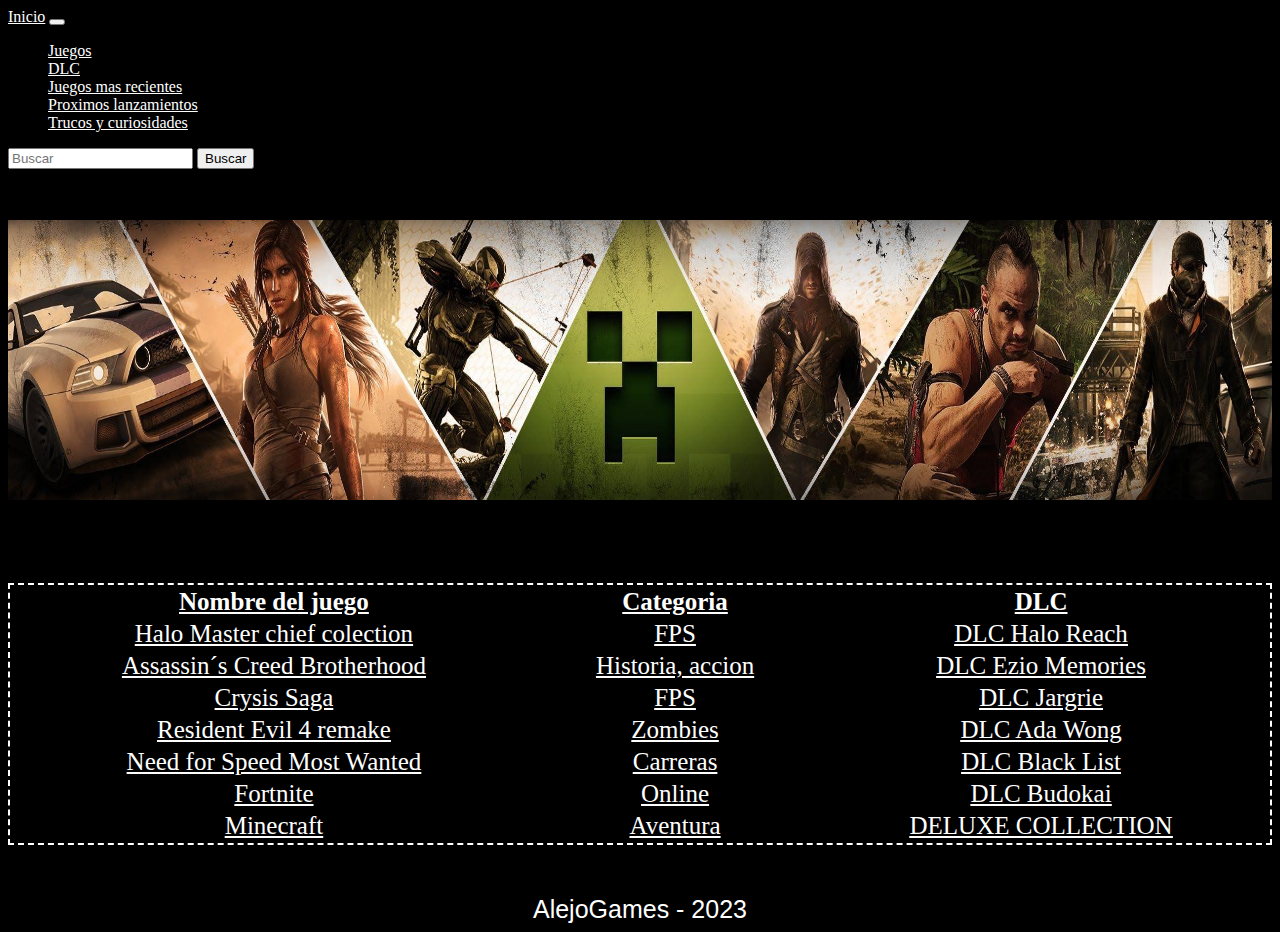
<file: DLC.html>
<!DOCTYPE html>
<html lang="es">
<head>
    <meta charset="UTF-8">
    <meta name="viewport" content="width=device-width, initial-scale=1.0">
    <title>AlejoGames - Juegos</title>
    <link rel="stylesheet" href="mi sitio web - actividad 6.css">
    <link href="https://cdn.jsdelivr.net/npm/bootstrap@5.3.2/dist/css/bootstrap.min.css" rel="stylesheet" integrity="sha384-T3c6CoIi6uLrA9TneNEoa7RxnatzjcDSCmG1MXxSR1GAsXEV/Dwwykc2MPK8M2HN" crossorigin="anonymous">
    <script src="https://cdn.jsdelivr.net/npm/bootstrap@5.3.2/dist/js/bootstrap.bundle.min.js" integrity="sha384-C6RzsynM9kWDrMNeT87bh95OGNyZPhcTNXj1NW7RuBCsyN/o0jlpcV8Qyq46cDfL" crossorigin="anonymous"></script>
</head>
<body class="body">
    <nav class="position-fixed w-100 navbar navbar-expand-lg bg-body-tertiary bg-dark border-bottom border-body" data-bs-theme="dark">
        <div class="container-fluid">
        <a class="navbar-brand" href="index.html">Inicio</a>
        <button class="navbar-toggler" type="button" data-bs-toggle="collapse" data-bs-target="#navbarSupportedContent" aria-controls="navbarSupportedContent" aria-expanded="false" aria-label="Toggle navigation">
            <span class="navbar-toggler-icon"></span>
        </button>
        <div class="collapse navbar-collapse" id="navbarSupportedContent">
            <ul class="navbar-nav me-auto mb-2 mb-lg-0">
            <li class="nav-item">
                <a class="nav-link active" aria-current="page" href="juegos.html">Juegos</a>
            </li>
            <li class="nav-item">
                <a class="nav-link active" aria-current="page" href="DLC.html">DLC</a>
            </li>
            <li class="nav-item">
                <a class="nav-link active" aria-current="page" href="juegos_nuevos.html">Juegos mas recientes</a>
            </li>
            <li class="nav-item">
                <a class="nav-link active" aria-current="page" href="games_plays.html">Proximos lanzamientos</a>
            </li>
            <li class="nav-item">
                <a class="nav-link active" aria-current="page" href="trucos.html">Trucos y curiosidades</a>
            </li>
            </ul>
            <form class="d-flex" role="search">
            <input class="form-control me-2" type="search" placeholder="Buscar" aria-label="Buscar">
            <button class="btn btn-outline-success" type="submit">Buscar</button>
            </form>
        </div>
        </div>
    </nav>

    <!--aplicando position al menu de navegacion
    <div class="p_menu">
        <nav class="menu_nav"> 
            <ul>
                    <li><a href="inicio.html">Inicio</a></li>
                    <li><a href="juegos.html">Juegos</a></li>
                    <li><a href="DLC.html">DLC</a></li>
                    <li><a href="juegos_nuevos.html">Juegos mas recientes</a></li>
                    <li><a href="games_plays.html">Proximos lanzamientos</a></li>
                    <li><a href="trucos.html">Trucos y curiosidades</a></li>
            </ul>
        </nav>
    </div>
    -->

    <div class="div_img">
        <img class="img_logo" height="280px" src="banner.jpg" alt="imagen_logo">
    </div>
    <h1 id="titulo_principal" class="text-white display-5">AlejoGames</h1>

    <table id="titulo_table" class="text-dark bg-dark-subtle" style="width:100%;  color:white;">
        <tr id="titulo_cuadro">
            <th>Nombre del juego</th>
            <th>Categoria</th>
            <th>DLC</th>
        </tr>
        <tr id="titulo_cuadro">
            <td>Halo Master chief colection</td>
            <td>FPS</td>
            <td><a class="fw-bold link-dark link-offset-2 link-underline-opacity-25 link-underline-opacity-100-hover link-offset-2 link-offset-3-hover link-underline link-underline-opacity-0 link-underline-opacity-75-hover" href="https://store.steampowered.com/agecheck/app/976730/"  target="_blank">DLC Halo Reach</a></td>
            
        </tr>
        
        <tr id="titulo_cuadro">
            <td>Assassin´s Creed Brotherhood</td>
            <td>Historia, accion</td>
            <td><a class="fw-bold link-dark link-offset-2 link-underline-opacity-25 link-underline-opacity-100-hover link-offset-2 link-offset-3-hover link-underline link-underline-opacity-0 link-underline-opacity-75-hover" href="https://www.ubisoft.com/es-mx/game/assassins-creed/brotherhood" target="_blank">DLC Ezio Memories</a></td>
        </tr>
        <tr id="titulo_cuadro">
            <td>Crysis Saga</td>
            <td>FPS</td>
            <td><a class="fw-bold link-dark link-offset-2 link-underline-opacity-25 link-underline-opacity-100-hover link-offset-2 link-offset-3-hover link-underline link-underline-opacity-0 link-underline-opacity-75-hover" href="https://www.ea.com/es-es/games/crysis" target="_blank">DLC Jargrie</a></td>
        </tr>
        <tr id="titulo_cuadro">
            <td>Resident Evil 4 remake</td>
            <td>Zombies</td>
            <td><a class="fw-bold link-dark link-offset-2 link-underline-opacity-25 link-underline-opacity-100-hover link-offset-2 link-offset-3-hover link-underline link-underline-opacity-0 link-underline-opacity-75-hover" href="https://www.residentevil.com/re4/es/" target="_blank">DLC Ada Wong</a></td>
        </tr>
        <tr id="titulo_cuadro">
            <td>Need for Speed Most Wanted</td>
            <td>Carreras</td>
            <td><a class="fw-bold link-dark link-offset-2 link-underline-opacity-25 link-underline-opacity-100-hover link-offset-2 link-offset-3-hover link-underline link-underline-opacity-0 link-underline-opacity-75-hover" href="https://www.ea.com/es-es/games/need-for-speed/need-for-speed-most-wanted" target="_blank">DLC Black List</a></td>
        </tr>
        <tr id="titulo_cuadro">
            <td>Fortnite</td>
            <td>Online</td>
            <td><a class="fw-bold link-dark link-offset-2 link-underline-opacity-25 link-underline-opacity-100-hover link-offset-2 link-offset-3-hover link-underline link-underline-opacity-0 link-underline-opacity-75-hover" href="https://www.fortnite.com/?lang=es-ES" target="_blank">DLC Budokai</a></td>
        </tr>
        <tr id="titulo_cuadro">
            <td>Minecraft</td>
            <td>Aventura</td>
            <td><a class="fw-bold link-dark link-offset-2 link-underline-opacity-25 link-underline-opacity-100-hover link-offset-2 link-offset-3-hover link-underline link-underline-opacity-0 link-underline-opacity-75-hover" href="https://www.minecraft.net/es-es" target="_blank">DELUXE COLLECTION</a></td>
        </tr>
    </table>
    
    <footer class="pie_pagina">
        AlejoGames - 2023
    </footer>
</body>
</html>
</file>
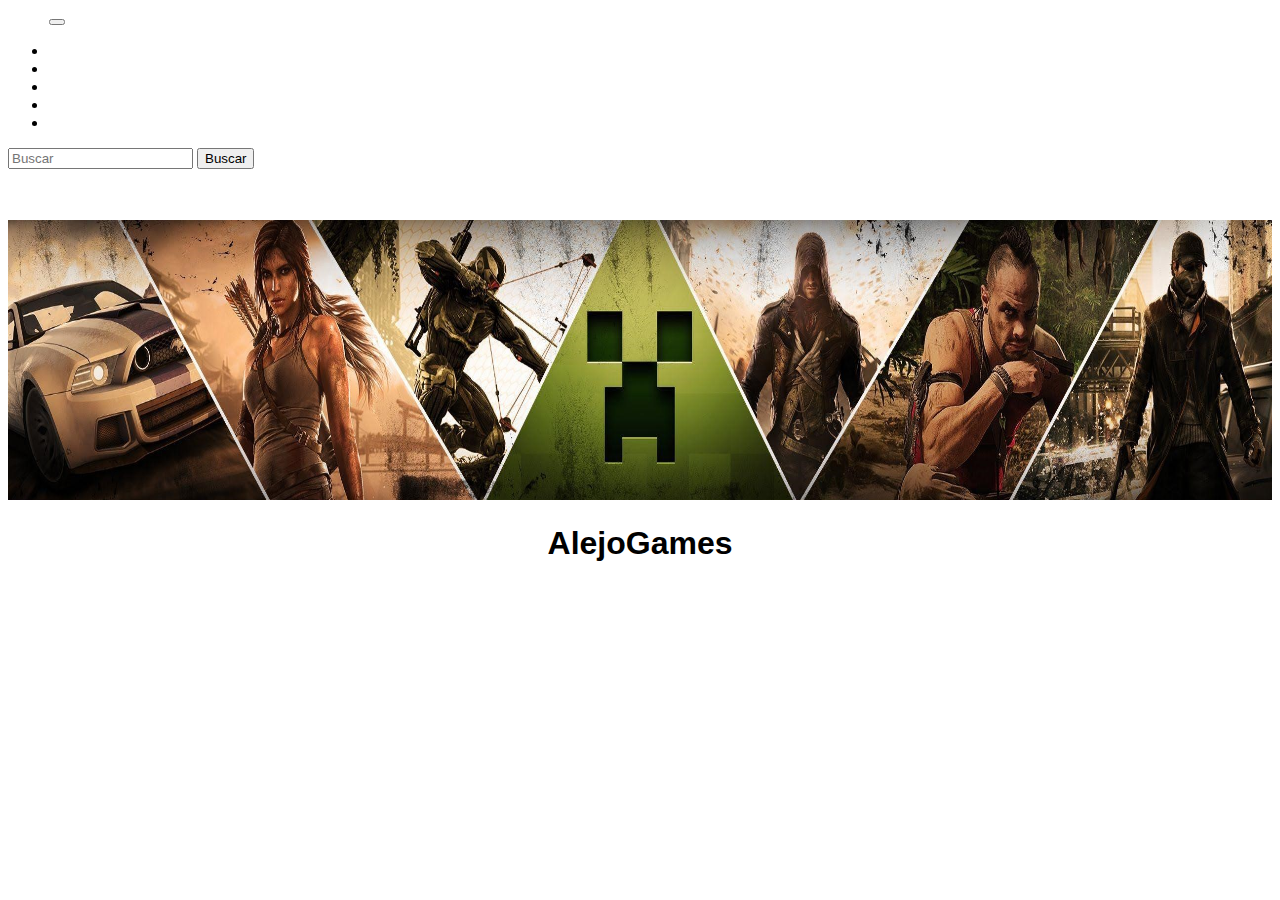
<file: juegos.html>
<!DOCTYPE html>
<html lang="es">
<head>
    <meta charset="UTF-8">
    <meta name="viewport" content="width=device-width, initial-scale=1.0">
    <title>AlejoGames - Juegos</title>
    <link rel="stylesheet" href="mi sitio web - actividad 6.css">
    <link href="https://cdn.jsdelivr.net/npm/bootstrap@5.3.2/dist/css/bootstrap.min.css" rel="stylesheet" integrity="sha384-T3c6CoIi6uLrA9TneNEoa7RxnatzjcDSCmG1MXxSR1GAsXEV/Dwwykc2MPK8M2HN" crossorigin="anonymous">
    <script src="https://cdn.jsdelivr.net/npm/bootstrap@5.3.2/dist/js/bootstrap.bundle.min.js" integrity="sha384-C6RzsynM9kWDrMNeT87bh95OGNyZPhcTNXj1NW7RuBCsyN/o0jlpcV8Qyq46cDfL" crossorigin="anonymous"></script>
</head>
<body class="bg-black">
    <nav class="position-fixed w-100 navbar navbar-expand-lg bg-body-tertiary bg-dark border-bottom border-body" data-bs-theme="dark">
        <div class="container-fluid">
        <a class="navbar-brand" href="index.html">Inicio</a>
        <button class="navbar-toggler" type="button" data-bs-toggle="collapse" data-bs-target="#navbarSupportedContent" aria-controls="navbarSupportedContent" aria-expanded="false" aria-label="Toggle navigation">
            <span class="navbar-toggler-icon"></span>
        </button>
        <div class="collapse navbar-collapse" id="navbarSupportedContent">
            <ul class="navbar-nav me-auto mb-2 mb-lg-0">
            <li class="nav-item">
                <a class="nav-link active" aria-current="page" href="juegos.html">Juegos</a>
            </li>
            <li class="nav-item">
                <a class="nav-link active" aria-current="page" href="DLC.html">DLC</a>
            </li>
            <li class="nav-item">
                <a class="nav-link active" aria-current="page" href="juegos_nuevos.html">Juegos mas recientes</a>
            </li>
            <li class="nav-item">
                <a class="nav-link active" aria-current="page" href="games_plays.html">Proximos lanzamientos</a>
            </li>
            <li class="nav-item">
                <a class="nav-link active" aria-current="page" href="trucos.html">Trucos y curiosidades</a>
            </li>
            </ul>
            <form class="d-flex" role="search">
            <input class="form-control me-2" type="search" placeholder="Buscar" aria-label="Buscar">
            <button class="btn btn-outline-success" type="submit">Buscar</button>
            </form>
        </div>
        </div>
    </nav>

    <!--aplicando position al menu de navegacion
    <div class="p_menu">
        <nav class="menu_nav"> 
            <ul>
                    <li><a href="inicio.html">Inicio</a></li>
                    <li><a href="juegos.html">Juegos</a></li>
                    <li><a href="DLC.html">DLC</a></li>
                    <li><a href="juegos_nuevos.html">Juegos mas recientes</a></li>
                    <li><a href="games_plays.html">Proximos lanzamientos</a></li>
                    <li><a href="trucos.html">Trucos y curiosidades</a></li>
            </ul>
        </nav>
    </div>
    -->

    <div class="div_img">
        <img class="img_logo" height="280px" src="banner.jpg" alt="imagen_logo">
    </div>
    
    <h1 id="titulo_principal" class="text-white display-5">AlejoGames</h1>

    
        <table id="titulo_table" class="text-dark bg-dark-subtle" style="width:100%;  color:white;">
            <tr id="titulo_cuadro">
                <th class="columna">Nombre del juego</th>
                <th class="columna">Categoria</th>
                <th class="columna">Tienda</th>
            </tr>
            <tr id="texto_cuadro">
                <td>Halo Master chief colection</td>
                <td>FPS</td>
                <td><a class="fw-bold link-dark link-offset-2 link-underline-opacity-25 link-underline-opacity-100-hover link-offset-2 link-offset-3-hover link-underline link-underline-opacity-0 link-underline-opacity-75-hover" href="https://store.steampowered.com/agecheck/app/976730/"  target="_blank">Steam</a></td>
            </tr>
            
            <tr id="texto_cuadro">
                <td>Assassin´s Creed Brotherhood</td>
                <td>Historia, accion</td>
                <td><a class="fw-bold link-dark link-offset-2 link-underline-opacity-25 link-underline-opacity-100-hover link-offset-2 link-offset-3-hover link-underline link-underline-opacity-0 link-underline-opacity-75-hover" href="https://www.ubisoft.com/es-mx/game/assassins-creed/brotherhood" target="_blank">Ubisoft</a></td>
            </tr>
            <tr id="texto_cuadro">
                <td>Crysis Saga</td>
                <td>FPS</td>
                <td><a class="fw-bold link-dark link-offset-2 link-underline-opacity-25 link-underline-opacity-100-hover link-offset-2 link-offset-3-hover link-underline link-underline-opacity-0 link-underline-opacity-75-hover" href="https://www.ea.com/es-es/games/crysis" target="_blank">EA</a></td>
            </tr>
            <tr id="texto_cuadro">
                <td>Resident Evil 4 remake</td>
                <td>Zombies</td>
                <td><a class="fw-bold link-dark link-offset-2 link-underline-opacity-25 link-underline-opacity-100-hover link-offset-2 link-offset-3-hover link-underline link-underline-opacity-0 link-underline-opacity-75-hover" href="https://www.residentevil.com/re4/es/" target="_blank">Capcom</a></td>
            </tr>
            <tr id="texto_cuadro">
                <td>Need for Speed</td>
                <td>Carreras</td>
                <td><a class="fw-bold link-dark link-offset-2 link-underline-opacity-25 link-underline-opacity-100-hover link-offset-2 link-offset-3-hover link-underline link-underline-opacity-0 link-underline-opacity-75-hover" href="https://www.ea.com/es-es/games/need-for-speed/need-for-speed-most-wanted" target="_blank">EA</a></td>
            </tr>
            <tr id="texto_cuadro">
                <td>Fortnite</td>
                <td>Online</td>
                <td><a class="fw-bold link-dark link-offset-2 link-underline-opacity-25 link-underline-opacity-100-hover link-offset-2 link-offset-3-hover link-underline link-underline-opacity-0 link-underline-opacity-75-hover" href="https://www.fortnite.com/?lang=es-ES" target="_blank">Epic Games</a></td>
            </tr>
            <tr id="texto_cuadro">
                <td>Minecraft</td>
                <td>Aventura</td>
                <td><a class="fw-bold link-dark link-offset-2 link-underline-opacity-25 link-underline-opacity-100-hover link-offset-2 link-offset-3-hover link-underline link-underline-opacity-0 link-underline-opacity-75-hover" href="https://www.minecraft.net/es-es" target="_blank">Mojang</a></td>
            </tr>
        </table>
    
    <footer class="pie_pagina">
        AlejoGames - 2023
    </footer>
</body>

</html>
</file>
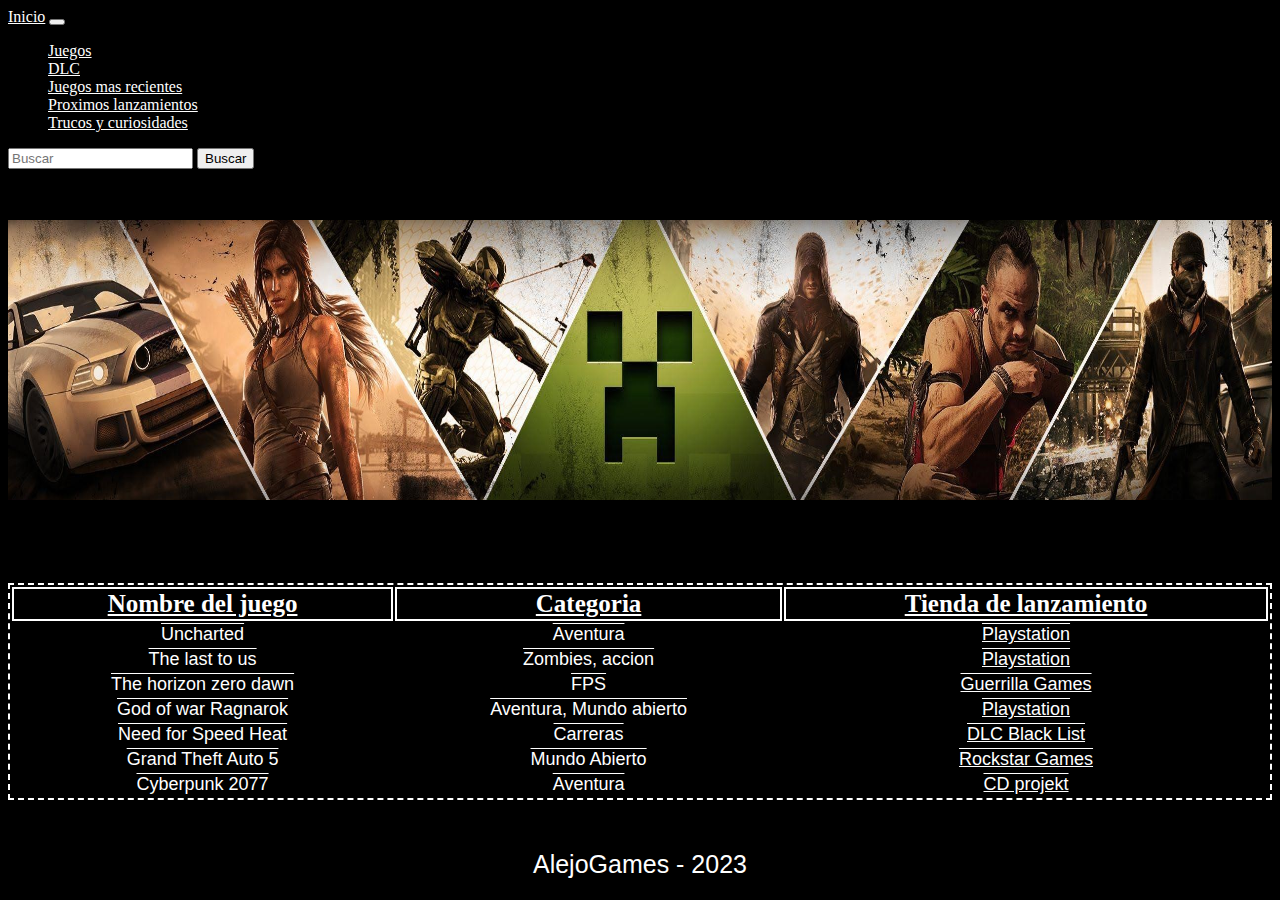
<file: juegos_nuevos.html>
<!DOCTYPE html>
<html lang="es">
<head>
    <meta charset="UTF-8">
    <meta name="viewport" content="width=device-width, initial-scale=1.0">
    <title>AlejoGames - Juegos Nuevos</title>
    <link rel="stylesheet" href="mi sitio web - actividad 6.css">
    <link href="https://cdn.jsdelivr.net/npm/bootstrap@5.3.2/dist/css/bootstrap.min.css" rel="stylesheet" integrity="sha384-T3c6CoIi6uLrA9TneNEoa7RxnatzjcDSCmG1MXxSR1GAsXEV/Dwwykc2MPK8M2HN" crossorigin="anonymous">
    <script src="https://cdn.jsdelivr.net/npm/bootstrap@5.3.2/dist/js/bootstrap.bundle.min.js" integrity="sha384-C6RzsynM9kWDrMNeT87bh95OGNyZPhcTNXj1NW7RuBCsyN/o0jlpcV8Qyq46cDfL" crossorigin="anonymous"></script>
</head>
<body class="body">
    <nav class="position-fixed w-100 navbar navbar-expand-lg bg-body-tertiary bg-dark border-bottom border-body" data-bs-theme="dark">
        <div class="container-fluid">
        <a class="navbar-brand" href="index.html">Inicio</a>
        <button class="navbar-toggler" type="button" data-bs-toggle="collapse" data-bs-target="#navbarSupportedContent" aria-controls="navbarSupportedContent" aria-expanded="false" aria-label="Toggle navigation">
            <span class="navbar-toggler-icon"></span>
        </button>
        <div class="collapse navbar-collapse" id="navbarSupportedContent">
            <ul class="navbar-nav me-auto mb-2 mb-lg-0">
            <li class="nav-item">
                <a class="nav-link active" aria-current="page" href="juegos.html">Juegos</a>
            </li>
            <li class="nav-item">
                <a class="nav-link active" aria-current="page" href="DLC.html">DLC</a>
            </li>
            <li class="nav-item">
                <a class="nav-link active" aria-current="page" href="juegos_nuevos.html">Juegos mas recientes</a>
            </li>
            <li class="nav-item">
                <a class="nav-link active" aria-current="page" href="games_plays.html">Proximos lanzamientos</a>
            </li>
            <li class="nav-item">
                <a class="nav-link active" aria-current="page" href="trucos.html">Trucos y curiosidades</a>
            </li>
            </ul>
            <form class="d-flex" role="search">
            <input class="form-control me-2" type="search" placeholder="Buscar" aria-label="Buscar">
            <button class="btn btn-outline-success" type="submit">Buscar</button>
            </form>
        </div>
        </div>
    </nav>

    <!--aplicando position al menu de navegacion
    <div class="p_menu">
        <nav class="menu_nav"> 
            <ul>
                    <li><a href="inicio.html">Inicio</a></li>
                    <li><a href="juegos.html">Juegos</a></li>
                    <li><a href="DLC.html">DLC</a></li>
                    <li><a href="juegos_nuevos.html">Juegos mas recientes</a></li>
                    <li><a href="games_plays.html">Proximos lanzamientos</a></li>
                    <li><a href="trucos.html">Trucos y curiosidades</a></li>
            </ul>
        </nav>
    </div>
    -->

    <div class="div_img">
        <img class="img_logo" height="280px" src="banner.jpg" alt="imagen_logo">
    </div>
    <h1 id="titulo_principal" class="text-white display-5">AlejoGames</h1>

<table id="titulo_table" class="text-dark bg-dark-subtle" style="width:100%;  color:white;">
    <tr id="titulo_cuadro">
        <th class="columna">Nombre del juego</th>
        <th class="columna">Categoria</th>
        <th class="columna">Tienda de lanzamiento</th>
    </tr>
    <tr id="texto_cuadro">
        <td>Uncharted</td>
        <td>Aventura</td>
        <td><a class="fw-bold link-dark link-offset-2 link-underline-opacity-25 link-underline-opacity-100-hover link-offset-2 link-offset-3-hover link-underline link-underline-opacity-0 link-underline-opacity-75-hover" href="https://store.steampowered.com/agecheck/app/976730/"  target="_blank">Playstation</a></td>
        
    </tr>
    
    <tr id="texto_cuadro">
        <td>The last to us</td>
        <td>Zombies, accion</td>
        <td><a class="fw-bold link-dark link-offset-2 link-underline-opacity-25 link-underline-opacity-100-hover link-offset-2 link-offset-3-hover link-underline link-underline-opacity-0 link-underline-opacity-75-hover" href="https://www.ubisoft.com/es-mx/game/assassins-creed/brotherhood" target="_blank">Playstation</a></td>
    </tr>
    <tr id="texto_cuadro">
        <td>The horizon zero dawn</td>
        <td>FPS</td>
        <td><a class="fw-bold link-dark link-offset-2 link-underline-opacity-25 link-underline-opacity-100-hover link-offset-2 link-offset-3-hover link-underline link-underline-opacity-0 link-underline-opacity-75-hover" href="https://www.ea.com/es-es/games/crysis" target="_blank">Guerrilla Games</a></td>
    </tr>
    <tr id="texto_cuadro">
        <td>God of war Ragnarok</td>
        <td>Aventura, Mundo abierto</td>
        <td><a class="fw-bold link-dark link-offset-2 link-underline-opacity-25 link-underline-opacity-100-hover link-offset-2 link-offset-3-hover link-underline link-underline-opacity-0 link-underline-opacity-75-hover"href="https://www.residentevil.com/re4/es/" target="_blank">Playstation</a></td>
    </tr>
    <tr id="texto_cuadro">
        <td>Need for Speed Heat</td>
        <td>Carreras</td>
        <td><a class="fw-bold link-dark link-offset-2 link-underline-opacity-25 link-underline-opacity-100-hover link-offset-2 link-offset-3-hover link-underline link-underline-opacity-0 link-underline-opacity-75-hover" href="https://www.ea.com/es-es/games/need-for-speed/need-for-speed-most-wanted" target="_blank">DLC Black List</a></td>
    </tr>
    <tr id="texto_cuadro">
        <td>Grand Theft Auto 5</td>
        <td>Mundo Abierto</td>
        <td><a class="fw-bold link-dark link-offset-2 link-underline-opacity-25 link-underline-opacity-100-hover link-offset-2 link-offset-3-hover link-underline link-underline-opacity-0 link-underline-opacity-75-hover"href="https://www.fortnite.com/?lang=es-ES" target="_blank">Rockstar Games</a></td>
    </tr>
    <tr id="texto_cuadro">
        <td>Cyberpunk 2077</td>
        <td>Aventura</td>
        <td><a class="fw-bold link-dark link-offset-2 link-underline-opacity-25 link-underline-opacity-100-hover link-offset-2 link-offset-3-hover link-underline link-underline-opacity-0 link-underline-opacity-75-hover" href="https://www.cyberpunk.net/us/es/" target="_blank">CD projekt</a></td>
    </tr>
</table>

    <footer class="pie_pagina">
        AlejoGames - 2023
    </footer>
</body>
</html>
</file>
<file: mi sitio web - actividad 6.css>
.body{
    background-color: black;
}

.div_img{
    text-align: center;
}
.img_logo{
    width: 100%;
    margin-top: 4%;
}

#titulo_principal{
    text-align: center;
    font-family: Arial, Helvetica, sans-serif;
}

.main{
    display: flex;
    margin-bottom: 10px;
}

#section{
    width: 100%;
    display: flex;
    background-color: gray;
    margin-right: 30px;
}

#aside{
    background-color: gray;
    width: 20%;
    display: flex;
    padding-left: 20px;
}

.parrafo{
    font-family: Arial, Helvetica, sans-serif;
    font-size: 23px;
    text-align: justify;
    padding: 10px;
}

#aside{
    font-family: Arial, Helvetica, sans-serif;
    font-size: 20px;
}

a{
    color: white;
}

.pie_pagina{
    text-align: center;
    font-family: Arial, Helvetica, sans-serif;
    color: white;
    font-size: 25px;
    margin-top: 50px;
}

.table_center{
    width: 100%;
}

#titulo_table{
    text-align: center;
    border: white 2px dashed;
    width: 100%;

}
.columna{
    border:  white 2px solid;
}

#titulo_cuadro{
    text-align: center;
    text-decoration:underline;
    font-family: 'Franklin Gothic Medium';
    font-size: 25px;
    
}

#texto_cuadro{
    font-family: Arial, Helvetica, sans-serif;
    font-size: 18px;
    text-decoration:overline;
}

#titulo_sub{
    color: white;
    text-align: center;
    font-size: 25px;
    text-decoration: underline;
    font-family: Arial, Helvetica, sans-serif;
}

#descripcion_juego{
    justify-content: center;
    text-align: justify;
    font-size: 22px;
    font-family: Verdana, Geneva, Tahoma, sans-serif;
    line-height: 35px;
}

/*hover en las imagenes del inicio.html*/
.cont_img:hover .img {
    -webkit-transform:scale(1.3);
    transform:scale(1.3);
}
.cont_img{
    overflow:hidden;
}


/**/

.menu_nav{
                
    width: 100%;
    height: 2%;
}

.menu_nav a{
    text-decoration:none;
    color:inherit;
    font-size:20px;
}
.menu_nav li{
    font-family: Arial, Helvetica, sans-serif;
    float:left;
    width:14%;
    padding:5px 10px;
    background-color:#000;
    text-align:center;
    color:#fff;
}
.menu_nav li:hover{
    background-color:#fff;
    color:#000;
    font-size: 26px;
    font-weight:bold
}
.menu_nav ul{
    list-style: none;
}

/*aplicacando position en css*/
/*
static
relative
fixed
absolute
sticky
*/
.p_menu{
    position:fixed;
    width: 100%;
    margin: 0;
    padding: 0;
    top: 0;
    background-color: black;
}
</file>
